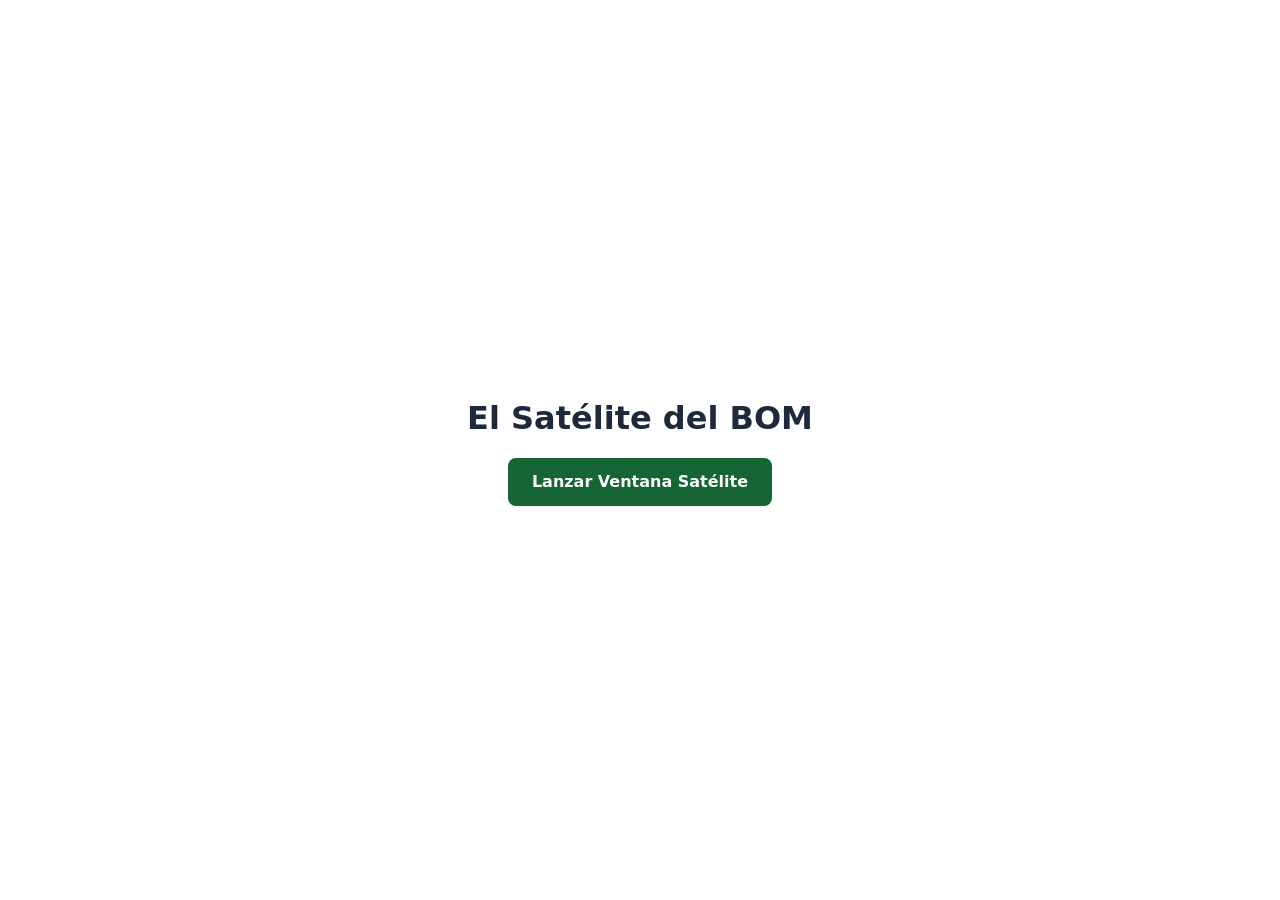
<file: index.html>
<!DOCTYPE html>
<html lang="es">
<head>
  <meta charset="UTF-8">
  <meta name="viewport" content="width=device-width, initial-scale=1.0">
  <meta name="description" content="Ventana principal de la práctica El Satélite del BOM.">
  <title>El Satélite del BOM</title>
  <link rel="stylesheet" href="css/styles.css">
  <script src="js/main.js" defer></script>
</head>
<body>
  <main class="contenedor">
    <h1>El Satélite del BOM</h1>
    <button type="button" id="btnLanzar">Lanzar Ventana Satélite</button>
  </main>
</body>
</html>
</file>
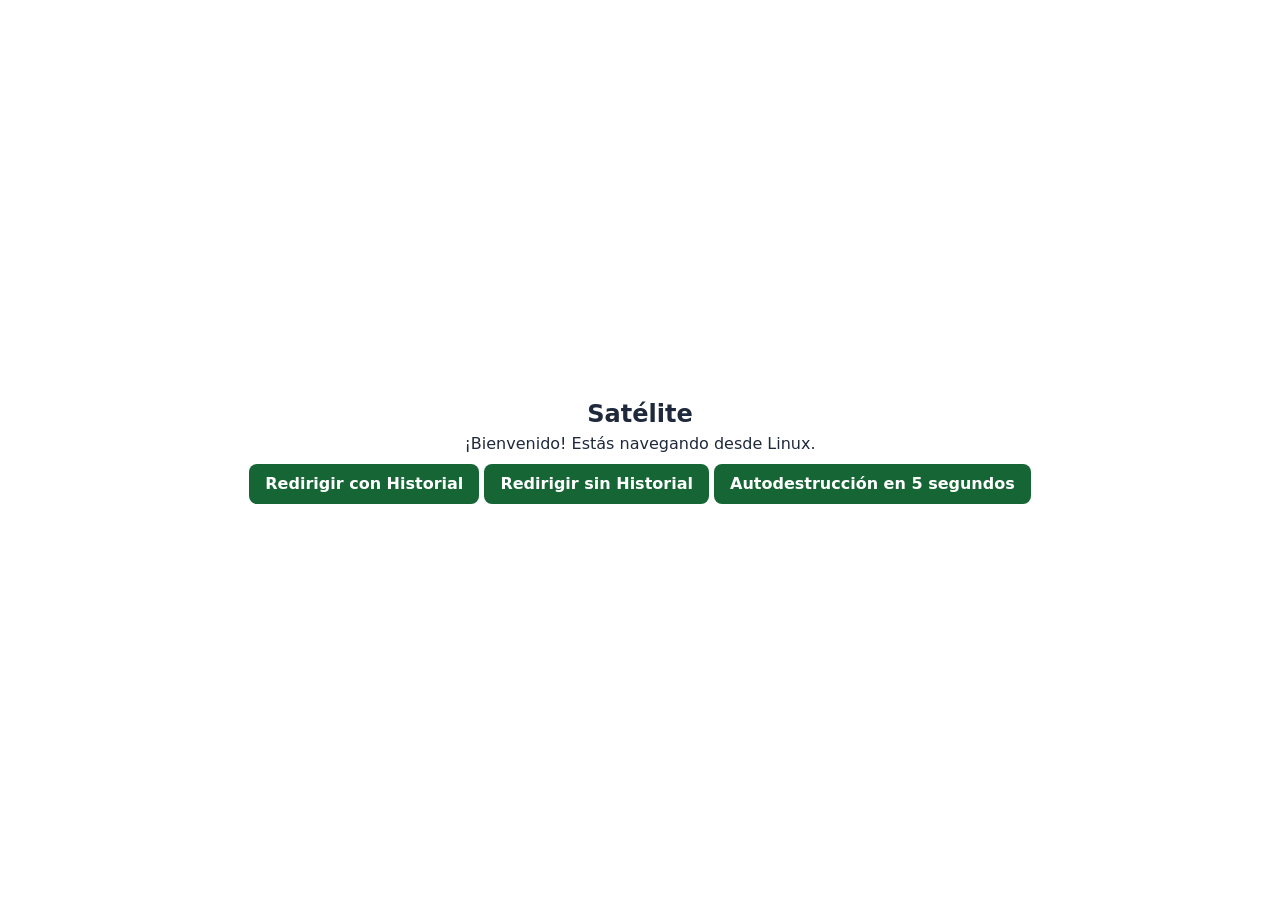
<file: satelite.html>
<!DOCTYPE html>
<html lang="es">
<head>
  <meta charset="UTF-8">
  <meta name="viewport" content="width=device-width, initial-scale=1.0">
  <title>Satélite</title>
  <link rel="stylesheet" href="css/styles.css">
  <script src="js/satelite.js" defer></script>
</head>
<body>
  <main class="contenedor contenedor--satelite">
    <h1>Satélite</h1>
    <!-- Hito 2: aquí se inyecta el mensaje de bienvenida desde JS -->
    <div id="bienvenida"></div>

    <button type="button" id="btnConHistorial">Redirigir con Historial</button>
    <button type="button" id="btnSinHistorial">Redirigir sin Historial</button>

    <!-- Hito 3: autodestrucción -->
    <button type="button" id="btnAutodestruccion">Autodestrucción en 5 segundos</button>
    <p id="mensajeCuentaAtras"></p>
  </main>
</body>
</html>
</file>
<file: css/styles.css>
/* ==========================================================
   El Satélite del BOM · Estilos compartidos
   ========================================================== */

/* Variables de diseño */
:root {
  --color-fondo: #ffffff;
  --color-texto: #1e293b;
  --color-boton: #166534;
  --color-texto-boton: #ffffff;
  --radio: 8px;
  --fuente: system-ui, -apple-system, "Segoe UI", Roboto, sans-serif;
}

/* Reset mínimo */
*,
*::before,
*::after {
  box-sizing: border-box;
  margin: 0;
}

body {
  min-height: 100vh;
  display: grid;
  place-items: center;
  background: var(--color-fondo);
  color: var(--color-texto);
  font-family: var(--fuente);
  line-height: 1.5;
}

.contenedor {
  padding: 2rem;
  text-align: center;
}

/* La ventana satélite es pequeña (400x300): menos espacio */
.contenedor--satelite {
  padding: 1rem;
}

/* Botones */
button {
  padding: 0.75rem 1.5rem;
  margin-top: 1rem;
  border: none;
  border-radius: var(--radio);
  background: var(--color-boton);
  color: var(--color-texto-boton);
  font: inherit;
  font-weight: 600;
  cursor: pointer;
}

button:hover,
button:focus-visible {
  filter: brightness(1.15);
}

/* Ventana satélite: elementos más compactos para que todo quepa en 400x300 */
.contenedor--satelite h1 {
  font-size: 1.5rem;
}

.contenedor--satelite button {
  padding: 0.5rem 1rem;
  margin-top: 0.5rem;
}
</file>
